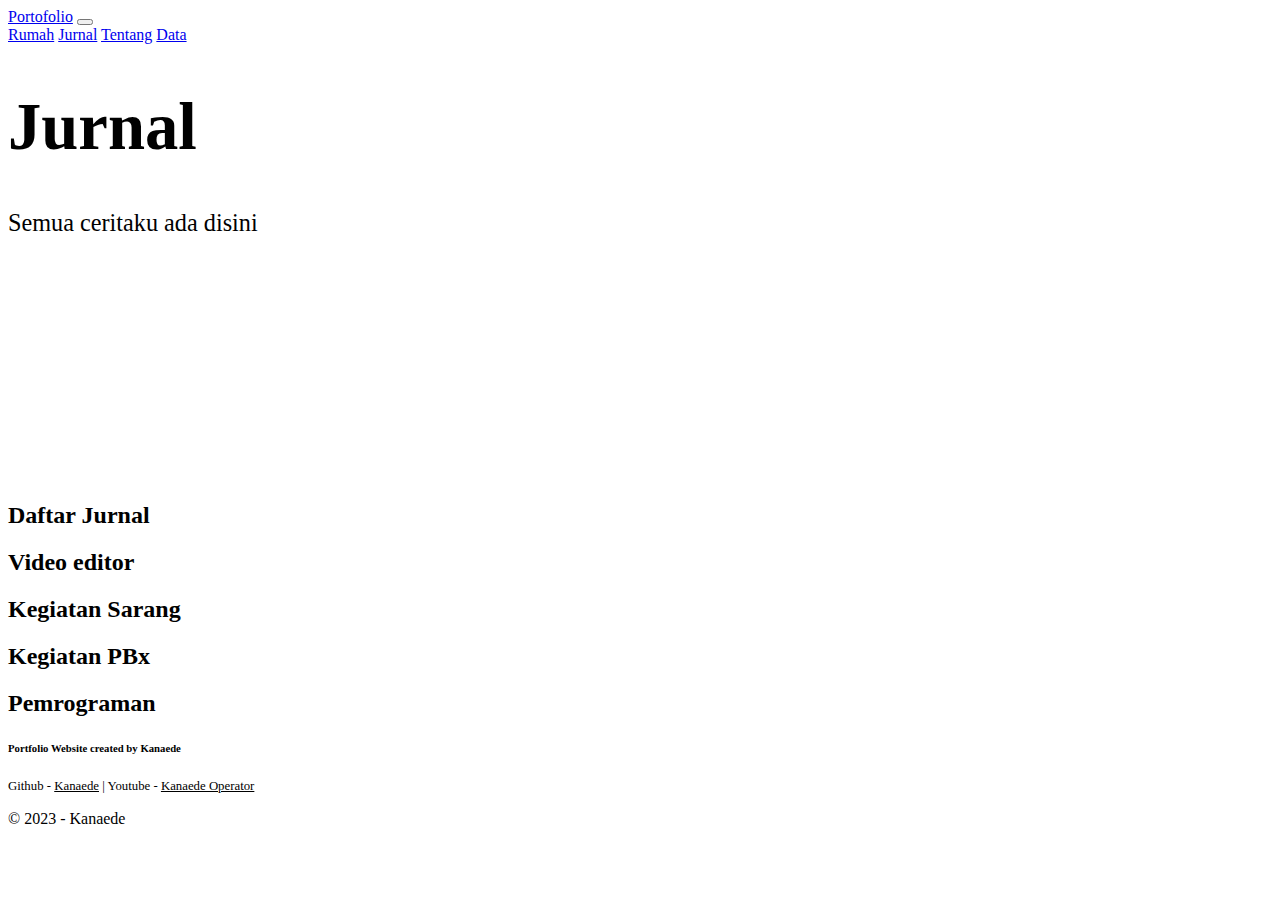
<file: data/journal/index.html>
<!DOCTYPE html>
<html lang="id" data-bs-theme="dark">
<head>
  <meta charset="UTF-8">
  <meta name="viewport" content="width=device-width, initial-scale=1.0">
  <title>Portfolio - S-21.11.2023</title>
  
  <link rel="stylesheet" href="../../assets/css/main.css">
  <link rel="stylesheet" href="../../assets/css/journal.css">
  <link href="https://cdn.jsdelivr.net/npm/bootstrap@5.3.2/dist/css/bootstrap.min.css" rel="stylesheet" integrity="sha384-T3c6CoIi6uLrA9TneNEoa7RxnatzjcDSCmG1MXxSR1GAsXEV/Dwwykc2MPK8M2HN" crossorigin="anonymous">
  <script src="https://cdn.jsdelivr.net/npm/bootstrap@5.3.2/dist/js/bootstrap.bundle.min.js" integrity="sha384-C6RzsynM9kWDrMNeT87bh95OGNyZPhcTNXj1NW7RuBCsyN/o0jlpcV8Qyq46cDfL" crossorigin="anonymous"></script> 
</head>
<body>
  <header class="sticky-top">
    <nav class="navbar navbar-expand-lg bg-primary">
      <div class="container-xxl">
        <a class="navbar-brand" href="https://kanaede.github.io/History">Portofolio</a>
        <button class="navbar-toggler" type="button" data-bs-toggle="collapse" data-bs-target="#navbarNavAltMarkup" aria-expanded="false" aria-label="Toggle navigation">
          <span class="navbar-toggler-icon"></span>
        </button>
        <div class="collapse navbar-collapse" id="navbarNavAltMarkup">
          <div class="navbar-nav">
            <a class="nav-link active" aria-current="page" href="https://kanaede.github.io/History">Rumah</a>
            <a class="nav-link" href="#">Jurnal</a>
            <a class="nav-link" href="#">Tentang</a>
            <a class="nav-link" href="#">Data</a>
          </div>
        </div>
      </div>
    </nav>
  </header>
  <main>
    <div class="bd-masthead mb-2" id="content">
      <div class="jr-content d-flex align-items-center justify-content-center">
        <div class="container">
          <div class="text-center">
            <h1 class="mb-3 lh-1 font-electric">Jurnal</h1>
            <p class="lead mb-3 font-electric">Semua ceritaku ada disini</p>
          </div>
          </div>
      </div>
      <div class="container-fluid">
        <h2 class="mb-5 mt-5 font-beyond text-center">Daftar Jurnal</h2>
        <div class="row">
          <div class="col-1"></div>

          <div class="col">
            <div class="p-3 rounded-3 bg-body-tertiary shadow-button-blue bd-jr-link mb-4">
              <h2 class="font-electric text-center mb-0 bd-link-touched">
                Video editor
              </h2>
            </div>
            <div class="p-3 rounded-3 bg-body-tertiary shadow-button-green bd-jr-link mb-4">
              <h2 class="font-electric text-center mb-0 bd-link-touched">
                Kegiatan Sarang
              </h2>
            </div>
          </div>

          <div class="col-1"></div>
          
          <div class="col">
            <div class="p-3 rounded-3 bg-body-tertiary shadow-button-yellow bd-jr-link mb-4">
              <h2 class="font-electric text-center mb-0 bd-link-touched">
                Kegiatan PBx
              </h2>
            </div>
            <div class="p-3 rounded-3 bg-body-tertiary shadow-button-cyan bd-jr-link mb-4">
              <h2 class="font-electric text-center mb-0 bd-link-touched">
                Pemrograman
              </h2>
            </div>
          </div>
          
          <div class="col-1"></div>

        </div>
      </div>
    </div>
  </main>
  <footer>
    <div class="blockquote-footer">
      <div class="container-fluid">
        <div class="row mb-2">
          <div class="col">
            <h6>Portfolio Website <font class="fw-lighter">created by Kanaede</font></h6>
          </div>
          <div class="col">
            <p class="jr-text-footer text-center">
              Github - <a href="https://github.com/Kanaede/" class="text-decoration-none text-info-touch">Kanaede</a> | 
              Youtube - <a href="https://www.youtube.com/channel/UCniQJfRiAuWLWT-gm2ix_Fw" class="text-decoration-none text-info-touch">Kanaede Operator</a>
            </p>
          </div>
          <div class="col">
            <p class="text-end fw-lighter">© 2023 - Kanaede</p>
          </div>
        </div>
      </div>
    </div>
  </footer>
</body>
</html>
</file>
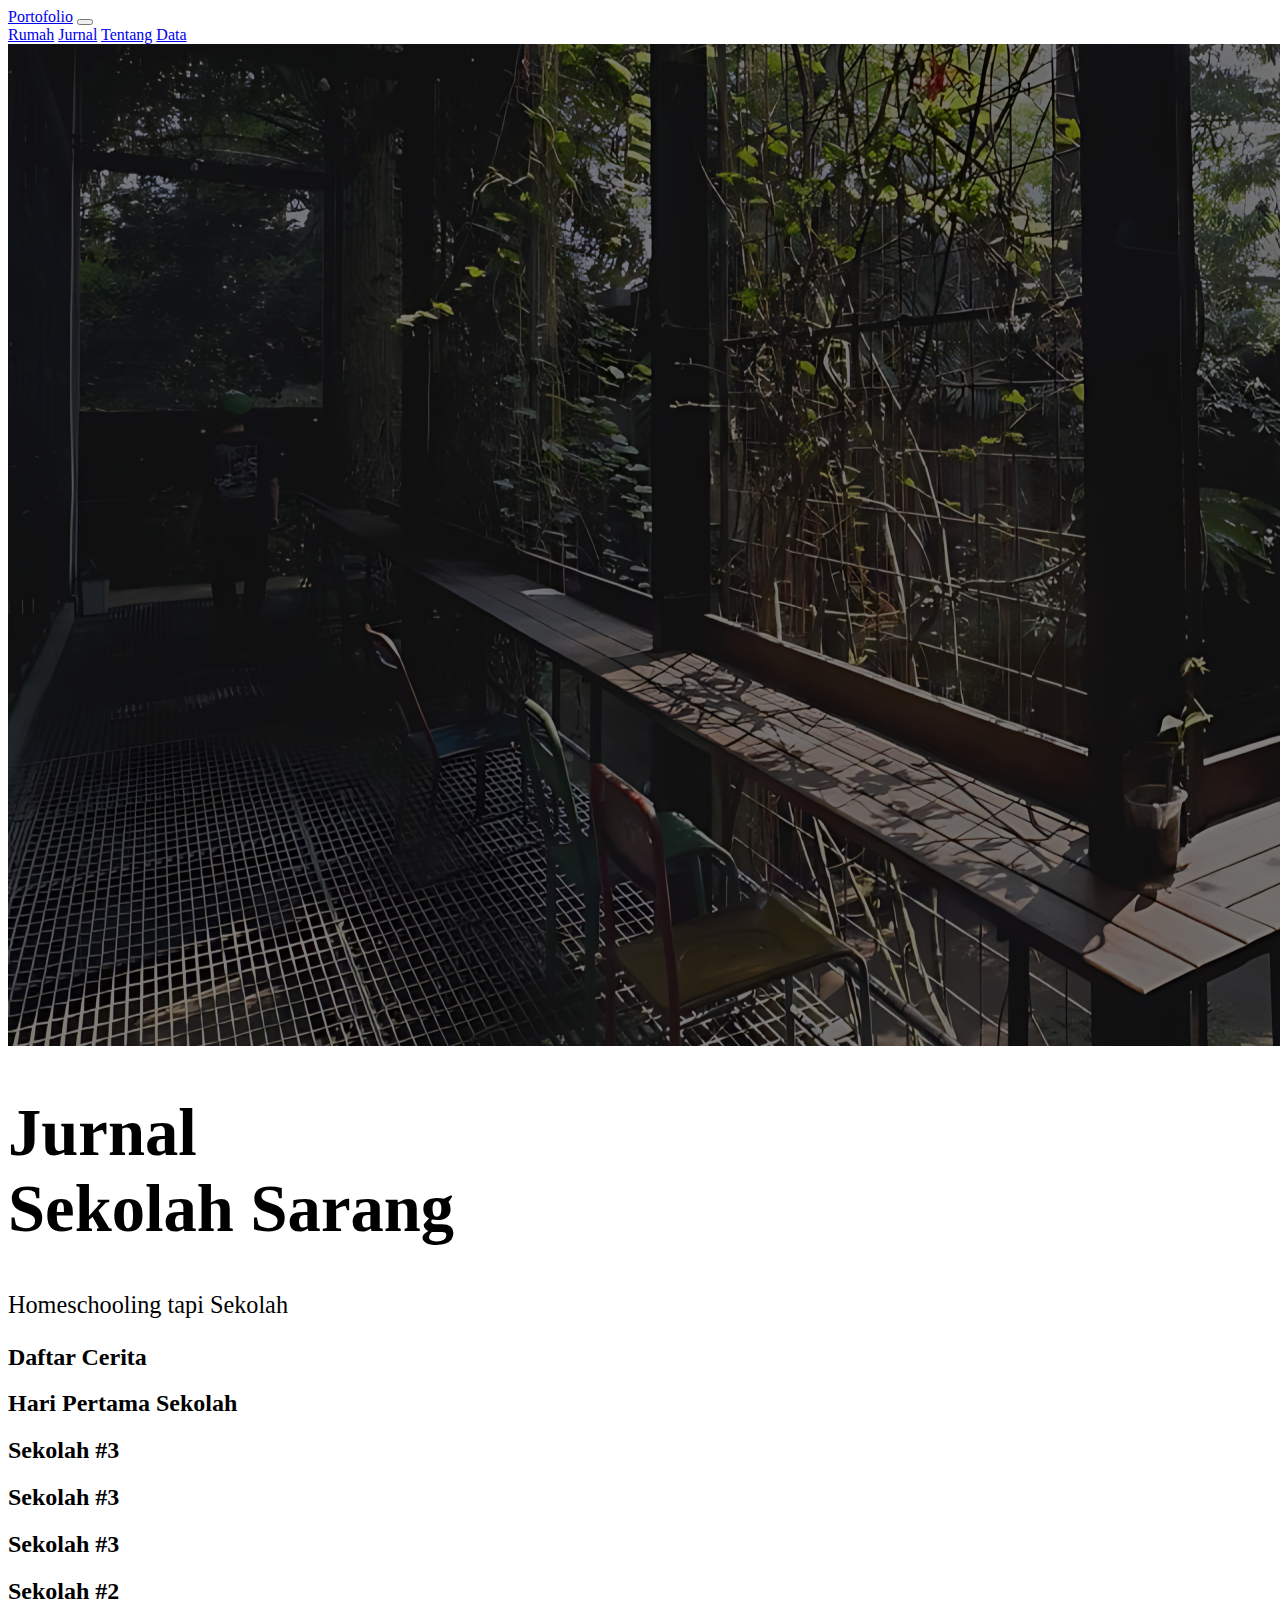
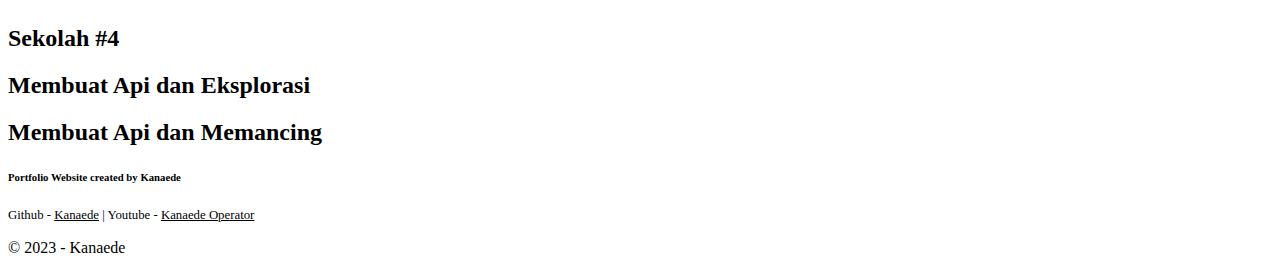
<file: data/journal/ada-sarang/index.html>
<!DOCTYPE html>
<html lang="id" data-bs-theme="dark">
<head>
  <meta charset="UTF-8">
  <meta name="viewport" content="width=device-width, initial-scale=1.0">
  <title>Portfolio - S-21.11.2023</title>
  
  <link rel="stylesheet" href="../../../assets/css/main.css">
  <link rel="stylesheet" href="../../../assets/css/journal.css">
  <link rel="stylesheet" href="../../../assets/css/journal/sarang.css">
  <link href="https://cdn.jsdelivr.net/npm/bootstrap@5.3.2/dist/css/bootstrap.min.css" rel="stylesheet" integrity="sha384-T3c6CoIi6uLrA9TneNEoa7RxnatzjcDSCmG1MXxSR1GAsXEV/Dwwykc2MPK8M2HN" crossorigin="anonymous">
  <script src="https://cdn.jsdelivr.net/npm/bootstrap@5.3.2/dist/js/bootstrap.bundle.min.js" integrity="sha384-C6RzsynM9kWDrMNeT87bh95OGNyZPhcTNXj1NW7RuBCsyN/o0jlpcV8Qyq46cDfL" crossorigin="anonymous"></script> 
</head>
<body>
  <header class="sticky-top">
    <nav class="navbar navbar-expand-lg bg-primary">
      <div class="container-xxl">
        <a class="navbar-brand" href="https://kanaede.github.io/History">Portofolio</a>
        <button class="navbar-toggler" type="button" data-bs-toggle="collapse" data-bs-target="#navbarNavAltMarkup" aria-expanded="false" aria-label="Toggle navigation">
          <span class="navbar-toggler-icon"></span>
        </button>
        <div class="collapse navbar-collapse" id="navbarNavAltMarkup">
          <div class="navbar-nav">
            <a class="nav-link active" aria-current="page" href="https://kanaede.github.io/History">Rumah</a>
            <a class="nav-link" href="#">Jurnal</a>
            <a class="nav-link" href="#">Tentang</a>
            <a class="nav-link" href="#">Data</a>
          </div>
        </div>
      </div>
    </nav>
  </header>
  <main>
    <div class="bd-masthead mb-2" id="content">
      <div class="position-relative">
        <img src="../../../assets/src/img/ada-sarang.png" class="bright-50 img-fluid jrs-banner" alt="..." >
        <div class="container-xxl">
          <div class="col-md-8 mx-auto text-center">
            <div class="position-absolute top-50 start-50 translate-middle">
              <h1 class="mb-3 lh-1 font-electric">Jurnal<br>Sekolah Sarang</h1>
              <p class="lead mb-3 font-electric">Homeschooling tapi Sekolah</p>
            </div>
          </div>
        </div>
      </div>
      <div class="container-fluid">
        <h2 class="mb-5 mt-5 font-beyond text-center">Daftar Cerita</h2>
        <div class="row">
          <div class="col-1"></div>
          <!-- COL 1-1 -->
          <div class="col">
            <div class="p-3 rounded-3 bg-body-tertiary shadow-button-cyan bd-jr-link mb-4">
              <h2 class="font-electric text-center mb-0 bd-link-touched">
                Hari Pertama Sekolah
              </h2>
            </div>
            <!-- COL 1-2 -->
            <div class="p-3 rounded-3 bg-body-tertiary shadow-button-blue bd-jr-link mb-4">
              <h2 class="font-electric text-center mb-0 bd-link-touched">
                Sekolah #3
              </h2>
            </div>
            <!-- COL 1-3 -->
            <div class="p-3 rounded-3 bg-body-tertiary shadow-button-green bd-jr-link mb-4">
              <h2 class="font-electric text-center mb-0 bd-link-touched">
                Sekolah #3
              </h2>
            </div>
            <!-- COL 1-4 -->
            <div class="p-3 rounded-3 bg-body-tertiary shadow-button-red bd-jr-link mb-4">
              <h2 class="font-electric text-center mb-0 bd-link-touched">
                Sekolah #3
              </h2>
            </div>
          </div>
          
          <div class="col-1"></div>
          
          <!-- COL 2-1 -->
          <div class="col">
            <div class="p-3 rounded-3 bg-body-tertiary shadow-button-yellow bd-jr-link mb-4">
              <h2 class="font-electric text-center mb-0 bd-link-touched">
                Sekolah #2
              </h2>
            </div>
            <!-- COL 2-2 -->
            <div class="p-3 rounded-3 bg-body-tertiary shadow-button-red bd-jr-link mb-4">
              <h2 class="font-electric text-center mb-0 bd-link-touched">
                Sekolah #4
              </h2>
            </div>
            <!-- COL 2-3 -->
            <div class="p-3 rounded-3 bg-body-tertiary shadow-button-yellow bd-jr-link mb-4">
              <h2 class="font-electric text-center mb-0 bd-link-touched">
                Membuat Api dan Eksplorasi
              </h2>
            </div>
            <!-- COL 2-4 -->
            <div class="p-3 rounded-3 bg-body-tertiary shadow-button-cyan bd-jr-link mb-4">
              <h2 class="font-electric text-center mb-0 bd-link-touched">
                Membuat Api dan Memancing
              </h2>
            </div>
          </div>
          
          <div class="col-1"></div>

        </div>
      </div>
    </div>
  </main>
  <footer>
    <div class="blockquote-footer">
      <div class="container-fluid">
        <div class="row mb-2">
          <div class="col">
            <h6>Portfolio Website <font class="fw-lighter">created by Kanaede</font></h6>
          </div>
          <div class="col">
            <p class="jr-text-footer text-center">
              Github - <a href="https://github.com/Kanaede/" class="text-decoration-none text-info-touch">Kanaede</a> | 
              Youtube - <a href="https://www.youtube.com/channel/UCniQJfRiAuWLWT-gm2ix_Fw" class="text-decoration-none text-info-touch">Kanaede Operator</a>
            </p>
          </div>
          <div class="col">
            <p class="text-end fw-lighter">© 2023 - Kanaede</p>
          </div>
        </div>
      </div>
    </div>
  </footer>
</body>
</html>
</file>
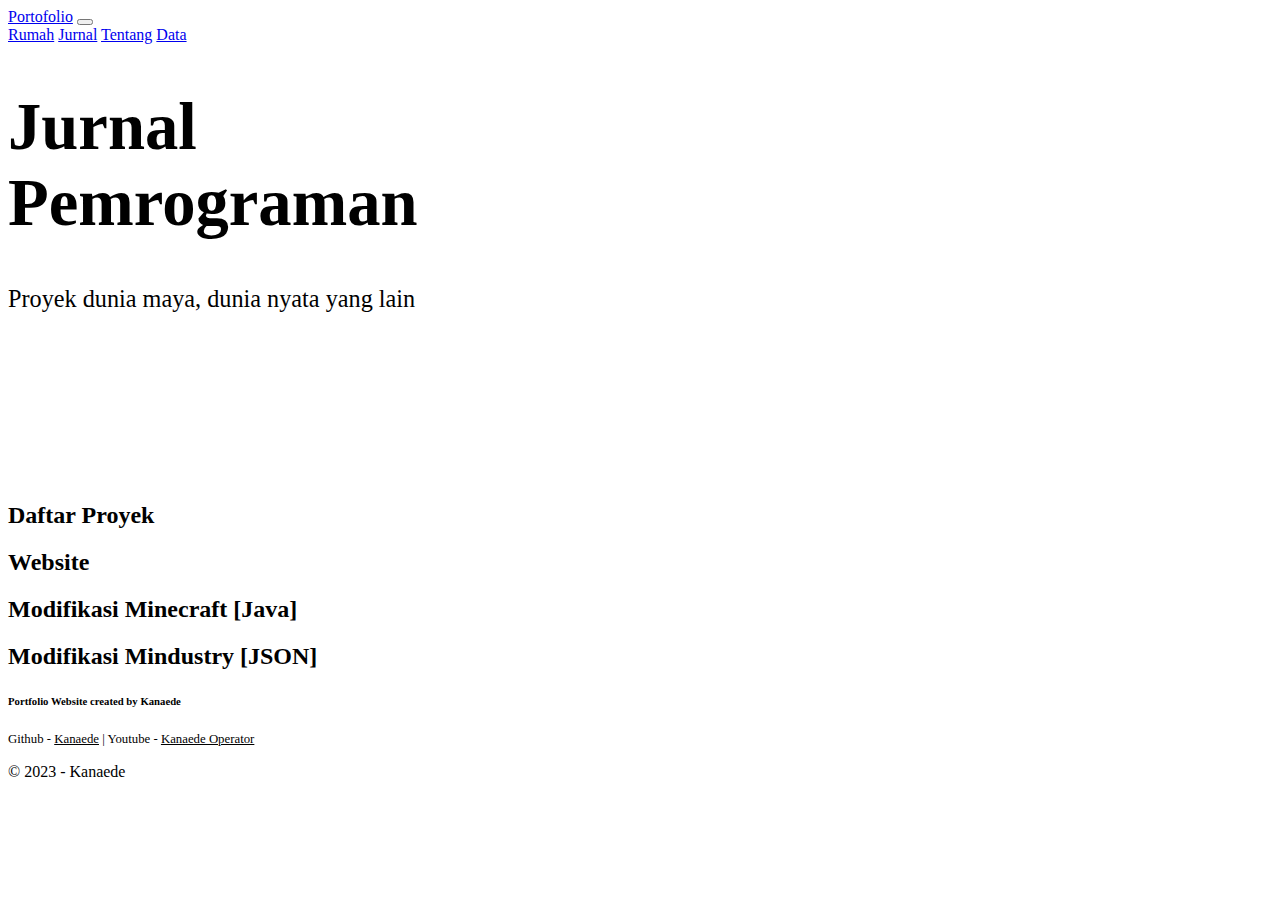
<file: data/journal/programing/index.html>
<!DOCTYPE html>
<html lang="id" data-bs-theme="dark">
<head>
  <meta charset="UTF-8">
  <meta name="viewport" content="width=device-width, initial-scale=1.0">
  <title>Portfolio - S-21.11.2023</title>
  
  <link rel="stylesheet" href="../../../assets/css/main.css">
  <link rel="stylesheet" href="../../../assets/css/journal.css">
  <link href="https://cdn.jsdelivr.net/npm/bootstrap@5.3.2/dist/css/bootstrap.min.css" rel="stylesheet" integrity="sha384-T3c6CoIi6uLrA9TneNEoa7RxnatzjcDSCmG1MXxSR1GAsXEV/Dwwykc2MPK8M2HN" crossorigin="anonymous">
  <script src="https://cdn.jsdelivr.net/npm/bootstrap@5.3.2/dist/js/bootstrap.bundle.min.js" integrity="sha384-C6RzsynM9kWDrMNeT87bh95OGNyZPhcTNXj1NW7RuBCsyN/o0jlpcV8Qyq46cDfL" crossorigin="anonymous"></script> 
</head>
<body>
  <header class="sticky-top">
    <nav class="navbar navbar-expand-lg bg-primary">
      <div class="container-xxl">
        <a class="navbar-brand" href="https://kanaede.github.io/History">Portofolio</a>
        <button class="navbar-toggler" type="button" data-bs-toggle="collapse" data-bs-target="#navbarNavAltMarkup" aria-expanded="false" aria-label="Toggle navigation">
          <span class="navbar-toggler-icon"></span>
        </button>
        <div class="collapse navbar-collapse" id="navbarNavAltMarkup">
          <div class="navbar-nav">
            <a class="nav-link active" aria-current="page" href="https://kanaede.github.io/History">Rumah</a>
            <a class="nav-link" href="#">Jurnal</a>
            <a class="nav-link" href="#">Tentang</a>
            <a class="nav-link" href="#">Data</a>
          </div>
        </div>
      </div>
    </nav>
  </header>
  <main>
    <div class="bd-masthead mb-2" id="content">
      <div class="jr-content d-flex align-items-center justify-content-center">
        <div class="container">
          <div class="text-center">
            <h1 class="mb-3 lh-1 font-electric">Jurnal<br>Pemrograman</h1>
            <p class="lead mb-3 font-electric">Proyek dunia maya, dunia nyata yang lain</p>
          </div>
          </div>
      </div>
      <div class="container-fluid">
        <h2 class="mb-5 mt-5 font-beyond text-center">Daftar Proyek</h2>
        <div class="row">
          <div class="col-1"></div>

          <div class="col">
            <div class="p-3 rounded-3 bg-body-tertiary shadow-button-red bd-jr-link mb-4">
              <h2 class="font-electric text-center mb-0 bd-link-touched">
                Website
              </h2>
            </div>
            <div class="p-3 rounded-3 bg-body-tertiary shadow-button-cyan bd-jr-link mb-4">
              <h2 class="font-electric text-center mb-0 bd-link-touched">
                Modifikasi Minecraft [Java]
              </h2>
            </div>
          </div>

          <div class="col-1"></div>
          
          <div class="col">
            <div class="p-3 rounded-3 bg-body-tertiary shadow-button-green bd-jr-link mb-4">
              <h2 class="font-electric text-center mb-0 bd-link-touched">
                Modifikasi Mindustry [JSON]
              </h2>
            </div>
          </div>

          <div class="col-1"></div>

        </div>
      </div>
    </div>
  </main>
  <footer>
    <div class="blockquote-footer">
      <div class="container-fluid">
        <div class="row mb-2">
          <div class="col">
            <h6>Portfolio Website <font class="fw-lighter">created by Kanaede</font></h6>
          </div>
          <div class="col">
            <p class="jr-text-footer text-center">
              Github - <a href="https://github.com/Kanaede/" class="text-decoration-none text-info-touch">Kanaede</a> | 
              Youtube - <a href="https://www.youtube.com/channel/UCniQJfRiAuWLWT-gm2ix_Fw" class="text-decoration-none text-info-touch">Kanaede Operator</a>
            </p>
          </div>
          <div class="col">
            <p class="text-end fw-lighter">© 2023 - Kanaede</p>
          </div>
        </div>
      </div>
    </div>
  </footer>
</body>
</html>
</file>
<file: assets/css/main.css>
@font-face {
    font-family: Electric;
    src: url('../src/font/font-8729425.ttf');
}
.font-electric {
    font-family: 'Electric', var(--bs-body-font-family);
}

@font-face {
  font-family: Beyond;
  src: url('../src/font/font-8236743.ttf');
}
.font-beyond {
  font-family: 'Beyond', var(--bs-body-font-family);
}

@media (min-width:768px) and (min-width:1200px) {
    .bd-masthead .lead {
        font-size: 1.5rem;
    }
}

@media (min-width:768px) {
    .bd-masthead .lead {
        font-size: calc(1.275rem + .3vw);
    }
}

@media (max-width:768px) {
    .col-mx-auto {
        flex: 0 0 auto;
        width: auto;
    }
}

@media (max-width:600px) {
    .bd-banner-main {
        content: url('../src/img/shadow-deop-device.png');
    }    
}
@media (min-width:601px) {
    .bd-banner-main {
        content: url('../src/img/shadow-deop.png');
    }    
}

.bd-gutter {
    --bs-gutter-x: 3rem;
}

.bd-masthead h1 {
    font-size: calc(1.525rem + 3.3vw);
    --bs-heading-color: var(--bs-emphasis-color);
}

.bd-header {
    margin-top: calc(3rem + 10vw);
    margin-bottom: calc(3rem + 10vw);
}

.text-recenter {
    text-align: center!important;
}

.text-info-touch {
    color: rgba(var(--bs-info-rgb), 1);
}
.text-info-touch:hover {
    color: rgba(var(--bs-info-rgb), 0.6);
}

.bright-0 {
    filter: brightness(0);
}
.bright-25 {
    filter: brightness(0.25);
}
.bright-50 {
    filter: brightness(0.5);
}
.bright-75 {
    filter: brightness(0.75);
}
.bright-100 {
    filter: brightness(1);
}
</file>
<file: assets/css/journal.css>
.bd-link-touched {
  color: var(--bs-info);
}
.bd-link-touched:hover {
  color: var(--bs-primary);
}

.shadow-button-blue {
  box-shadow: 5px 5px 2.5px var(--bs-primary-bg-subtle);
}
.shadow-button-blue:hover {
  box-shadow: 5px 5px 2.5px var(--bs-primary);
}
.shadow-button-cyan {
  box-shadow: 5px 5px 2.5px var(--bs-info-bg-subtle);
}
.shadow-button-cyan:hover {
  box-shadow: 5px 5px 2.5px var(--bs-info);
}
.shadow-button-green {
  box-shadow: 5px 5px 2.5px var(--bs-success-bg-subtle);
}
.shadow-button-green:hover {
  box-shadow: 5px 5px 2.5px var(--bs-success);
}
.shadow-button-red {
  box-shadow: 5px 5px 2.5px var(--bs-danger-bg-subtle);
}
.shadow-button-red:hover {
  box-shadow: 5px 5px 2.5px var(--bs-danger);
}
.shadow-button-yellow {
  box-shadow: 5px 5px 2.5px var(--bs-warning-bg-subtle);
}
.shadow-button-yellow:hover {
  box-shadow: 5px 5px 2.5px var(--bs-warning);
}

.bd-jr-link {
  cursor: pointer;
}

.jr-footer {
  width: 100%;
  height: calc(3rem);
  padding: 25px 35px;
  background-color: rgb(26, 29, 31);
}

.jr-text-footer {
  font-size: .8rem;
}

.jr-content {
  width: 100%;
  height: calc(15rem + 12vw);
}
</file>
<file: assets/css/journal/sarang.css>
@media (max-width:768px) {
  .jrs-banner {
    content: url('../../src/img/ada-sarang-device.jpg');
  }
}
@media (min-width:769px) {
  .jrs-banner {
    content: url('../../src/img/ada-sarang.png');
  }
}
</file>
